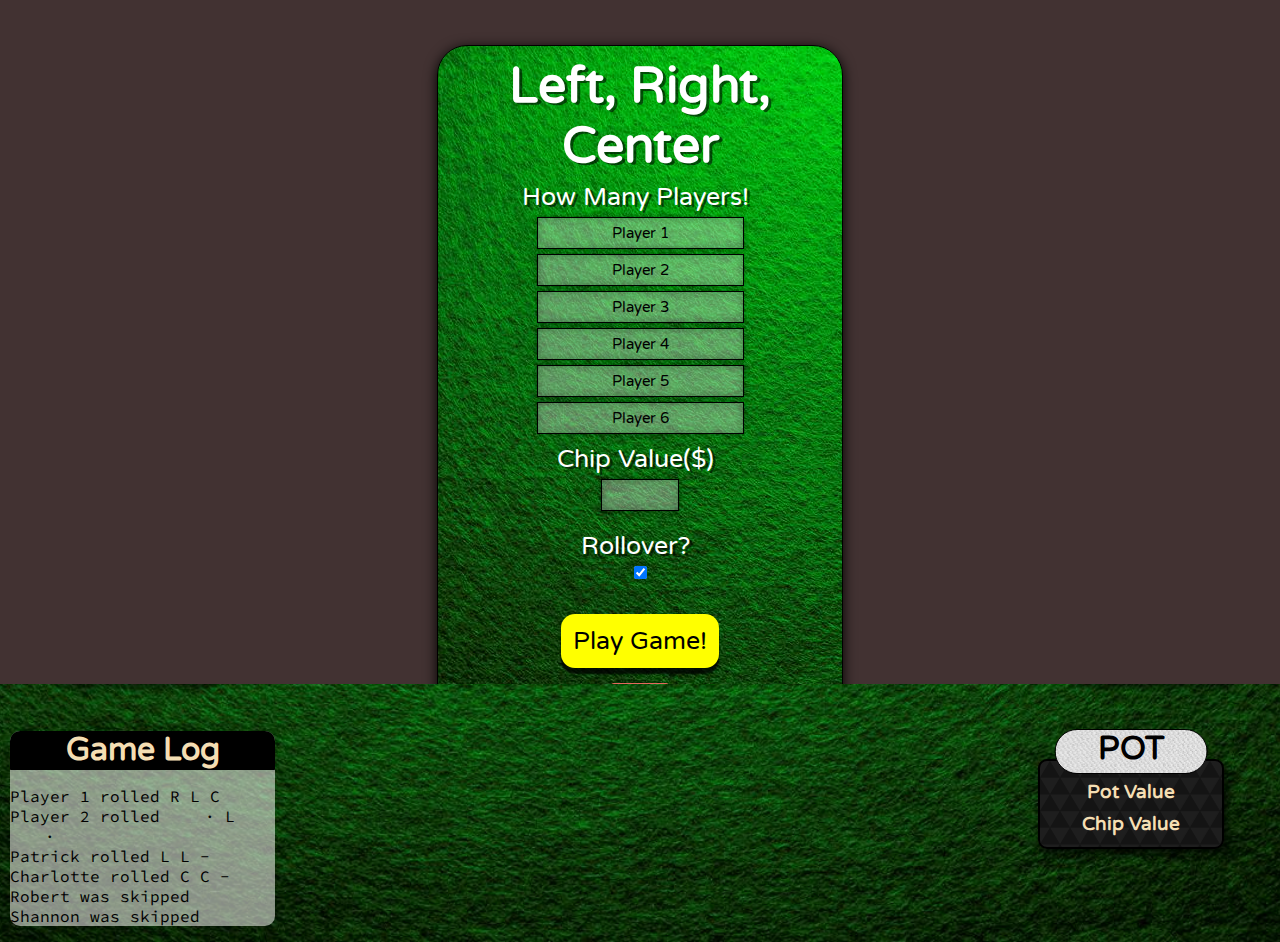
<file: index.html>
<!--
    THIS PAGE WILL BE USED FOR THE HTML FOR 

send brett a list of concerns, questions, how to get started, things im blocked by WITH the sat work. 


    // <this is for what to do in javascript 

Page set up:
Grid 3X3 
stangingsLive    diceBox    menu            (id = header)
playerLeft    playerCurrent    playerRight   (id=player.container) 
gameLog       (nothing)       potLive       (id= footer)

standingsLive
 START make mock up of how it should look in game play.
    //JS: insert player name from input box to standingsLive. 
    //learn now to send input data to another page. 
    //learn how to make input box on page 1, that will appear from a drop down arrow

diceBox
    -START with how each side of the dice should look
        L C R < images? custom font? 
        DOT . < idk 
    FLEXBOX to place dice in grid location
    -button for ROLL 
    flex box button??
        // learn how to randomize dice. (transitions?)
        //learn how to make dice appear to roll in place.

menu
    button that makes a drop down menu
        Menu items:
        Rules (opens new page)
        Restart
        Restart with current settings

Player container
    card for current player
    displays name, player number, current chip value 
    each card has its own class (should I limit it to 6?) $$$$$$$$$$$$$$$

    -playerCurrent will appear larger in center with previous player to the right and next player on left

    START with mock up of player card

Game log 
    will display description of each move of the game.
    EX 
            "Player 1 rolled L C (DOT)"
            "Sean rolled (DOT) (DOT) R "
            "Sharon rolled L (DOT) - " < she only rolled 2 dice becuase chip value = 2
            "Robert was skipped" <<< this happens when a player have a chip value of 0

potLive
This will display the current value of all the chips in the pot. A increase of pot value will be determined by the chip value. 
when C is rolled on the dice, the chip will go to the POT, this will increase potValue by 1 chipValue.

Potlive UI will be simlar to the player card in design. 

START with player card then alter. 


????????????????????????????????????????????????????????????????????????????????????????????????????????????????
????????????????????????????????????????????????????????????????????????????????????????????????????????????????
????????????????????????????????????????????????????????????????????????????????????????????????????????????????

-How should I size each "item" in the grid? I have grid set at auto, so the biggest item in the each row will determine the width of the whole colum, for example, look at the dice. Its huge and the middle column is now huge.
 
-How do I set up the scroll on the gamelog?

-figure out how to make the DOT on the dice, and log
-how to center dot on dice. 




-->

<!--//////////////////////////////////////////////////////////////////////////////////////////////////////////-->
<!--//////////////////////////////////////////////////////////////////////////////////////////////////////////-->
<!--////////////////////////////////////////  This ends page description  ////////////////////////////////////-->
<!--//////////////////////////////////////////////////////////////////////////////////////////////////////////-->
<!--//////////////////////////////////////////////////////////////////////////////////////////////////////////-->


<!DOCTYPE html>
<html lang="en">
<head>
    <link href="https://fonts.googleapis.com/css?family=Varela+Round&display=swap" rel="stylesheet">
    <link href="https://fonts.googleapis.com/css?family=Source+Code+Pro&display=swap" rel="stylesheet">    
    <meta charset="UTF-8">
    <meta name="viewport" content="width=device-width, initial-scale=1.0">
    <meta http-equiv="X-UA-Compatible" content="ie=edge">
    <title>Left, Right, Center Online</title>
    <link rel="stylesheet" type="text/css" href="index.css">
</head>

<body>
       <div id="gameSetupMain">
                <form id="game-setup">
                    <h1>Left, Right, Center</h1>
                    <label for="playerNames"> How Many Players!</label>
                        <input class="playerNames" type="text" name="player1" value="Player 1">
                        <input class="playerNames" type="text" name="player2" value="Player 2">
                        <input class="playerNames" type="text" name="player3" value="Player 3">
                        <input class="playerNames" type="text" name="player4" value="Player 4">
                        <input class="playerNames" type="text" name="player5" value="Player 5">
                        <input class="playerNames" type="text" name="player6" value="Player 6">
                
                
                        <label for="Chip Value" id="chipValue">Chip Value($)</label>
                        <input type="number" id="chipValueInput" min="1" max="1000">
                
                        <label for="rollover.input" class="toolTip"> Rollover?
                            <span class="toolTipText">A roll over occurs when a the last player rolls a CENTER on his/her last chip.  In RollOver game play, a new game will start with all the current players and the POT will contain all chips from previous game. <br> <br> Essentially, you are starting a new game with the same players all their money from the previous game will start in the POT VALUE</span>
                        </label>
                        <input type="checkbox" name="rollover.input" checked>
                            <span class="checkmark"></span>
            
                        <button type='submit' id="submitButton">Play Game!</button>
                        <input type="reset" id="reset">
                </form>
            </div>
    <div class="wrapper">
<!--HTML for Current Standing of each player in game-->        
        <div class="standingsLive">
            <div class="currentStandings-containter">
                <h1>Current Standings</h1>
                <ol id="scoreBoard">
                </ol>      
            </div>
        </div>
<!--HTML for DICE-->        
<!--
See the Pen https://codepen.io/desandro/pen/KRWjzm
Rotate cube by Dave DeSandro https://codepen.io/desandro
-->
        <div class="diceBox">
                <div class="flex">
                        <div class="scene">
                          <div class="cube">
                            <div class="cube__face cube__face--front">*</div>
                            <div class="cube__face cube__face--back">*</div>
                            <div class="cube__face cube__face--right">R</div>
                            <div class="cube__face cube__face--left">L</div>
                            <div class="cube__face cube__face--top">C</div>
                            <div class="cube__face cube__face--bottom">*</div>
                          </div>
                        </div>
                        <div class="scene">
                          <div class="cube">
                            <div class="cube__face cube__face--front">*</div>
                            <div class="cube__face cube__face--back">*</div>
                            <div class="cube__face cube__face--right">R</div>
                            <div class="cube__face cube__face--left">L</div>
                            <div class="cube__face cube__face--top">C</div>
                            <div class="cube__face cube__face--bottom">*</div>
                          </div>
                        </div>
                        <div class="scene">
                          <div class="cube">
                            <div class="cube__face cube__face--front">*</div>
                            <div class="cube__face cube__face--back">*</div>
                            <div class="cube__face cube__face--right">R</div>
                            <div class="cube__face cube__face--left">L</div>
                            <div class="cube__face cube__face--top">C</div>
                            <div class="cube__face cube__face--bottom">*</div>
                          </div>
                        </div>
                    </div>
                <div class="buttons">
                    <button type='submit' id="submitButton" onclick="rollallTheDice();">Roll</button>
                    <button id="nextTurn" onclick="nextTurn(); updateScoreboard()">Next Turn</button>
                </div>
                  
        </div>

<!--HTML for Menu and menu items -->        

        <div class="menuBox">
            <div class="dropdown">
                <button class="dropbtn">Menu</button>
                <div class="dropdown-content">
                    <a href="#">Restart</a>
                    <a href="#">Restart with current settings</a>
                    <a href="rules.html" target="_blank">Rules</a> 
                    <a href="https://www.amazon.com/LCR%C2%AE-Left-Center-RightTM-Dice/dp/B003I64OT6" target="_blank">Buy LCR Dice</a>
                </div>
            </div>

<!--HTML for Player card-->        
 
        </div>
        <div class="playerLeft">
                <div class="playerCard">
                        <div class="nameBox">
                            <h1></h1>
                        </div>  
                        <div class="chipBox">
                            <img src="poker-chip.svg" class="chipimg">
                            <img src="poker-chip.svg" class="chipimg">
                            <img src="poker-chip.svg" class="chipimg">
                        </div>
                    </div>

        </div>
        <div class="playerCurrent">
                <div class="playerCard">
                        <div class="nameBox">
                            <h1></h1>
                        </div>  
                        <div class="chipBox">
                            <img src="poker-chip.svg" class="chipimg">
                            <img src="poker-chip.svg" class="chipimg">
                            <img src="poker-chip.svg" class="chipimg">
                        </div>
                    </div>             

        </div>
        <div class="playerRight">
                <div class="playerCard">
                        <div class="nameBox">
                            <h1></h1>
                        </div>  
                        <div class="chipBox">
                            <img src="poker-chip.svg" class="chipimg">
                            <img src="poker-chip.svg" class="chipimg">
                            <img src="poker-chip.svg" class="chipimg">
                        </div>
                    </div>

        </div>
<!--HTML for game log, what each move produced-->        

        <div class="gameLogBox">
            <div class="gameLog-container">
                <h1>Game Log</h1>
                    <p class="logBox">
                        Player 1 rolled R L C 
                        <br>
                        Player 2 rolled  <span class="dot">&#183;</span>  L  <span class="dot">&#183;</span>  
                        <br>
                        Patrick rolled  L L -
                        <br>
                        Charlotte rolled C C -
                        <br>
                        Robert was skipped
                        <br>
                        Shannon was skipped
                        <br>
                    
                    </p> 
            </div>
        </div>
<!--HTML for BLANK SPACE-->        

        <div class="NONE"></div>

<!--HTML for Current value of pot-->        

        <div class="potLiveBox">
            <div class="potCard">
                <div class="topBox">
                <h1>POT</h1>
                </div>  
                <div class="potValueBox">
                    <h3>Pot Value</h3>
                    <p id='potValueJS'></p>
                    <h3>Chip Value</h3>
                    <p id="chipValueJS"></p>
                </div>
            </div>
        </div>

    </div>


<script src="index.js"></script> 
</body>
</html>
</file>
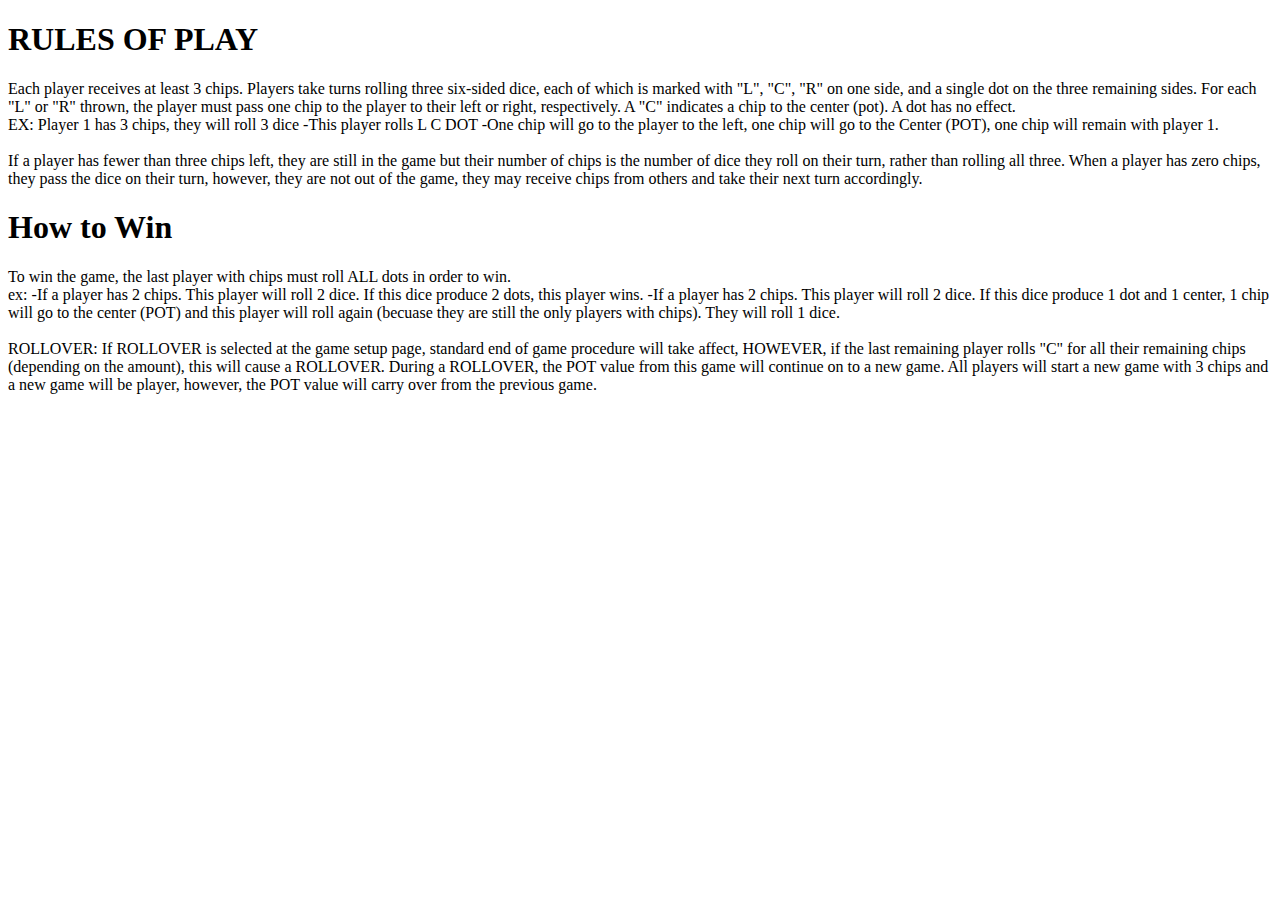
<file: rules.html>
<!DOCTYPE html>
<html lang="en">
<head>
    <meta charset="UTF-8">
    <meta name="viewport" content="width=device-width, initial-scale=1.0">
    <meta http-equiv="X-UA-Compatible" content="ie=edge">
    <title>Document</title>
</head>
<body>
    
    <h1>RULES OF PLAY </h1>
    <p>
        Each player receives at least 3 chips. Players take turns rolling three six-sided dice, each of which is marked with "L", "C", "R" on one side, and a single dot on the three remaining sides. For each "L" or "R" thrown, the player must pass one chip to the player to their left or right, respectively. A "C" indicates a chip to the center (pot). A dot has no effect.
        <br>
        EX:
        Player 1 has 3 chips, they will roll 3 dice
            -This player rolls L  C  DOT
            -One chip will go to the player to the left, one chip will go to the Center (POT), one chip will remain with player 1. 
        <br>
        <br>
        If a player has fewer than three chips left, they are still in the game but their number of chips is the number of dice they roll on their turn, rather than rolling all three. When a player has zero chips, they pass the dice on their turn, however, they are not out of the game, they may receive chips from others and take their next turn accordingly.  
    </p>
    <h1>How to Win</h1>
    <p>
        To win the game, the last player with chips must roll ALL dots in order to win. 
        <br>
            ex: 
            -If a player has 2 chips. This player will roll 2 dice. If this dice produce 2 dots, this player wins.
            -If a player has 2 chips. This player will roll 2 dice. If this dice produce 1 dot and 1 center, 1 chip will go to the center (POT) and this player will roll again (becuase they are still the only players with chips). They will roll 1 dice. 
        <br>
        <br>
        ROLLOVER: If ROLLOVER is selected at the game setup page, standard end of game procedure will take affect, HOWEVER, if the last remaining player rolls "C" for all their remaining chips (depending on the amount), this will cause a ROLLOVER. During a ROLLOVER, the POT value from this game will continue on to a new game. All players will start a new game with 3 chips and a new game will be player, however, the POT value will carry over from the previous game. 
    </p>
</body>
</html>
</file>
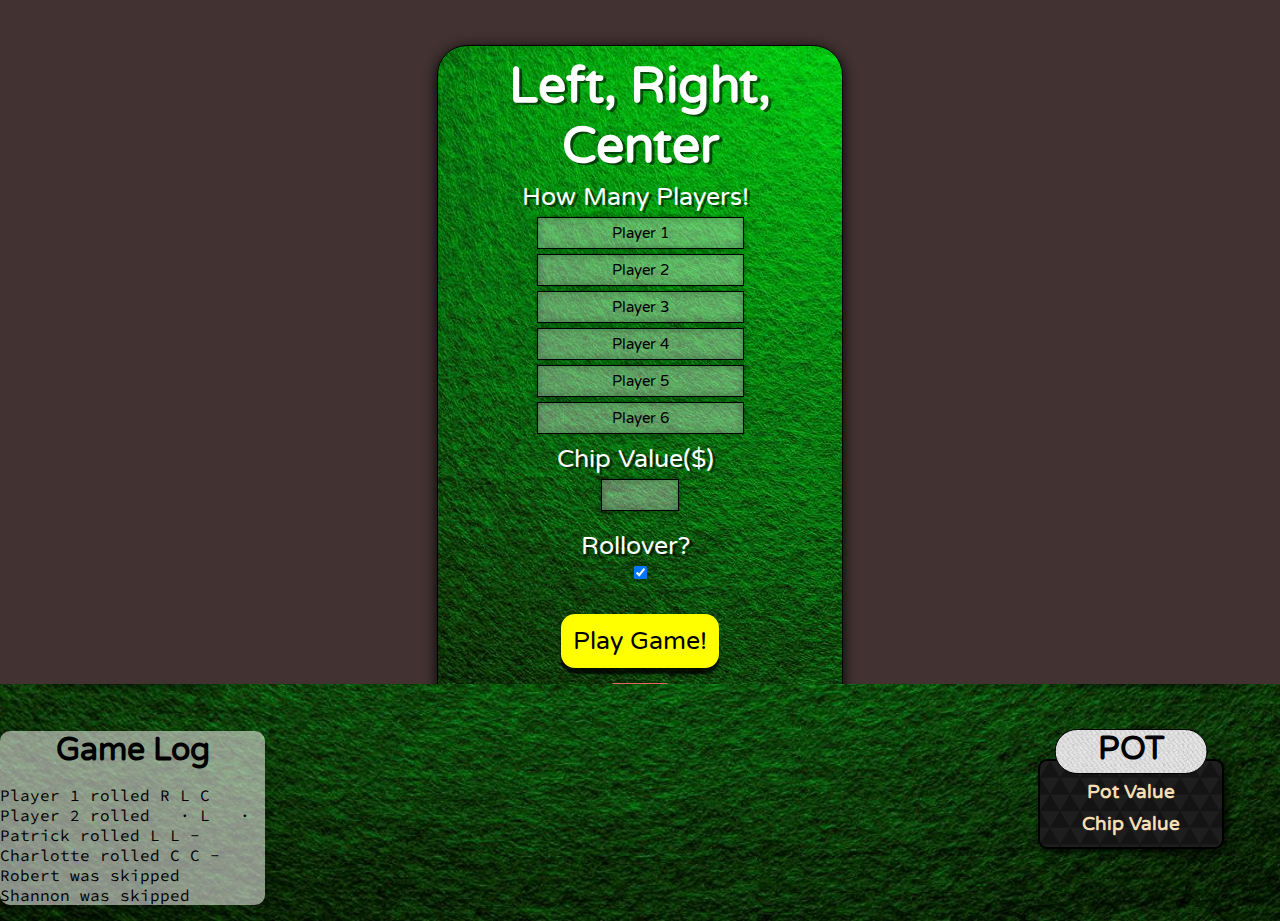
<file: SandBox/LCR_page2_SB.html>
<!--
    THIS PAGE WILL BE USED FOR THE HTML FOR 

send brett a list of concerns, questions, how to get started, things im blocked by WITH the sat work. 


    // <this is for what to do in javascript 

Page set up:
Grid 3X3 
stangingsLive    diceBox    menu            (id = header)
playerLeft    playerCurrent    playerRight   (id=player.container) 
gameLog       (nothing)       potLive       (id= footer)

standingsLive
 START make mock up of how it should look in game play.
    //JS: insert player name from input box to standingsLive. 
    //learn now to send input data to another page. 
    //learn how to make input box on page 1, that will appear from a drop down arrow

diceBox
    -START with how each side of the dice should look
        L C R < images? custom font? 
        DOT . < idk 
    FLEXBOX to place dice in grid location
    -button for ROLL 
    flex box button??
        // learn how to randomize dice. (transitions?)
        //learn how to make dice appear to roll in place.

menu
    button that makes a drop down menu
        Menu items:
        Rules (opens new page)
        Restart
        Restart with current settings

Player container
    card for current player
    displays name, player number, current chip value 
    each card has its own class (should I limit it to 6?) $$$$$$$$$$$$$$$

    -playerCurrent will appear larger in center with previous player to the right and next player on left

    START with mock up of player card

Game log 
    will display description of each move of the game.
    EX 
            "Player 1 rolled L C (DOT)"
            "Sean rolled (DOT) (DOT) R "
            "Sharon rolled L (DOT) - " < she only rolled 2 dice becuase chip value = 2
            "Robert was skipped" <<< this happens when a player have a chip value of 0

potLive
This will display the current value of all the chips in the pot. A increase of pot value will be determined by the chip value. 
when C is rolled on the dice, the chip will go to the POT, this will increase potValue by 1 chipValue.

Potlive UI will be simlar to the player card in design. 

START with player card then alter. 


????????????????????????????????????????????????????????????????????????????????????????????????????????????????
????????????????????????????????????????????????????????????????????????????????????????????????????????????????
????????????????????????????????????????????????????????????????????????????????????????????????????????????????

-How should I size each "item" in the grid? I have grid set at auto, so the biggest item in the each row will determine the width of the whole colum, for example, look at the dice. Its huge and the middle column is now huge.
 
-How do I set up the scroll on the gamelog?

-figure out how to make the DOT on the dice, and log
-how to center dot on dice. 




-->

<!--//////////////////////////////////////////////////////////////////////////////////////////////////////////-->
<!--//////////////////////////////////////////////////////////////////////////////////////////////////////////-->
<!--////////////////////////////////////////  This ends page description  ////////////////////////////////////-->
<!--//////////////////////////////////////////////////////////////////////////////////////////////////////////-->
<!--//////////////////////////////////////////////////////////////////////////////////////////////////////////-->


<!DOCTYPE html>
<html lang="en">
<head>
    <link href="https://fonts.googleapis.com/css?family=Varela+Round&display=swap" rel="stylesheet">
    <link href="https://fonts.googleapis.com/css?family=Source+Code+Pro&display=swap" rel="stylesheet">    
    <meta charset="UTF-8">
    <meta name="viewport" content="width=device-width, initial-scale=1.0">
    <meta http-equiv="X-UA-Compatible" content="ie=edge">
    <title>Left, Right, Center Online</title>
    <link rel="stylesheet" type="text/css" href="LCR_page2_SB.css">
</head>

<body>
       <div id="gameSetupMain">
                <form id="game-setup">
                    <h1>Left, Right, Center</h1>
                    <label for="playerNames"> How Many Players!</label>
                        <input class="playerNames" type="text" name="player1" value="Player 1">
                        <input class="playerNames" type="text" name="player2" value="Player 2">
                        <input class="playerNames" type="text" name="player3" value="Player 3">
                        <input class="playerNames" type="text" name="player4" value="Player 4">
                        <input class="playerNames" type="text" name="player5" value="Player 5">
                        <input class="playerNames" type="text" name="player6" value="Player 6">
                
                
                        <label for="Chip Value" id="chipValue">Chip Value($)</label>
                        <input type="number" id="chipValueInput" min="1" max="1000">
                
                        <label for="rollover.input" class="toolTip"> Rollover?
                            <span class="toolTipText">A roll over occurs when a the last player rolls a CENTER on his/her last chip.  In RollOver game play, a new game will start with all the current players and the POT will contain all chips from previous game. <br> <br> Essentially, you are starting a new game with the same players all their money from the previous game will start in the POT VALUE</span>
                        </label>
                        <input type="checkbox" name="rollover.input" checked>
                            <span class="checkmark"></span>
            
                        <button type='submit' id="submitButton">Play Game!</button>
                        <input type="reset" id="reset">
                </form>
            </div>
    <div class="wrapper">
<!--HTML for Current Standing of each player in game-->        
        <div class="standingsLive">
            <div class="currentStandings-containter">
                <h1>Current Standings</h1>
                <ol id="scoreBoard">
                </ol>      
            </div>
        </div>
<!--HTML for DICE-->        
<!--
See the Pen https://codepen.io/desandro/pen/KRWjzm
Rotate cube by Dave DeSandro https://codepen.io/desandro
-->
        <div class="diceBox">
                <div class="flex">
                        <div class="scene">
                          <div class="cube">
                            <div class="cube__face cube__face--front">*</div>
                            <div class="cube__face cube__face--back">*</div>
                            <div class="cube__face cube__face--right">R</div>
                            <div class="cube__face cube__face--left">L</div>
                            <div class="cube__face cube__face--top">C</div>
                            <div class="cube__face cube__face--bottom">*</div>
                          </div>
                        </div>
                        <div class="scene">
                          <div class="cube">
                            <div class="cube__face cube__face--front">*</div>
                            <div class="cube__face cube__face--back">*</div>
                            <div class="cube__face cube__face--right">R</div>
                            <div class="cube__face cube__face--left">L</div>
                            <div class="cube__face cube__face--top">C</div>
                            <div class="cube__face cube__face--bottom">*</div>
                          </div>
                        </div>
                        <div class="scene">
                          <div class="cube">
                            <div class="cube__face cube__face--front">*</div>
                            <div class="cube__face cube__face--back">*</div>
                            <div class="cube__face cube__face--right">R</div>
                            <div class="cube__face cube__face--left">L</div>
                            <div class="cube__face cube__face--top">C</div>
                            <div class="cube__face cube__face--bottom">*</div>
                          </div>
                        </div>
                    </div>
                <div class="buttons">
                    <button type='submit' id="submitButton" onclick="rollallTheDice();">Roll</button>
                    <button id="nextTurn" onclick="nextTurn(); updateScoreboard()">Next Turn</button>
                </div>
                  
        </div>

<!--HTML for Menu and menu items -->        

        <div class="menuBox">
            <div class="dropdown">
                <button class="dropbtn">Menu</button>
                <div class="dropdown-content">
                    <a href="#">Restart</a>
                    <a href="#">Restart with current settings</a>
                    <a href="rules.html" target="_blank">Rules</a> 
                    <a href="https://www.amazon.com/LCR%C2%AE-Left-Center-RightTM-Dice/dp/B003I64OT6" target="_blank">Buy LCR Dice</a>
                </div>
            </div>

<!--HTML for Player cards-->        
 
        </div>
        <div class="playerLeft">
                <div class="playerCard">
                        <div class="nameBox">
                            <h1></h1>
                        </div>  
                        <div class="chipBox">
                            <img src="poker-chip(1).svg" class="chipimg">
                            <img src="poker-chip(1).svg" class="chipimg">
                            <img src="poker-chip(1).svg" class="chipimg">
                        </div>
                    </div>

        </div>
        <div class="playerCurrent">
                <div class="playerCard">
                        <div class="nameBox">
                            <h1></h1>
                        </div>  
                        <div class="chipBox">
                            <img src="poker-chip(1).svg" class="chipimg">
                            <img src="poker-chip(1).svg" class="chipimg">
                            <img src="poker-chip(1).svg" class="chipimg">
                        </div>
                    </div>             

        </div>
        <div class="playerRight">
                <div class="playerCard">
                        <div class="nameBox">
                            <h1></h1>
                        </div>  
                        <div class="chipBox">
                            <img src="poker-chip(1).svg" class="chipimg">
                            <img src="poker-chip(1).svg" class="chipimg">
                            <img src="poker-chip(1).svg" class="chipimg">
                        </div>
                    </div>

        </div>
<!--HTML for game log, what each move produced-->        

        <div class="gameLogBox">
            <div class="gameLog-container">
                <h1>Game Log</h1>
                    <p class="logBox">
                        Player 1 rolled R L C 
                        <br>
                        Player 2 rolled  <span class="dot">&#183;</span>  L  <span class="dot">&#183;</span>  
                        <br>
                        Patrick rolled  L L -
                        <br>
                        Charlotte rolled C C -
                        <br>
                        Robert was skipped
                        <br>
                        Shannon was skipped
                        <br>
                    
                    </p> 
            </div>
        </div>
<!--HTML for BLANK SPACE-->        

        <div class="NONE"></div>

<!--HTML for Current value of pot-->        

        <div class="potLiveBox">
            <div class="potCard">
                <div class="topBox">
                <h1>POT</h1>
                </div>  
                <div class="potValueBox">
                    <h3>Pot Value</h3>
                    <p id='potValueJS'></p>
                    <h3>Chip Value</h3>
                    <p id="chipValueJS"></p>
                </div>
            </div>
        </div>

    </div>


<script src="index_SB.js"></script> 
</body>
</html>
</file>
<file: index.css>
html{
    background-image: url(green-soft-fabric-texture-background.jpg);
	font-family: 'Varela Round', sans-serif;
	background-position: center;
	background-repeat: no-repeat;
	background-size: cover;

}
html, body{
  margin: 0px;
  padding:0px;
}
/*============================================================================================
  =========================CSS for main modal game setup======================================
  ============================================================================================
*/

#gameSetupMain{
	background-color: rgb(66, 50, 50);
font-family: 'Varela Round', sans-serif;
font-size: 25px;
color: white;
position: fixed;
width: 100%;
z-index: 100;
overflow: auto;
text-shadow: 3px 2px 0px rgba(0, 0, 0, 0.55);
}

/* this is use to hide the modal window when the game is in play. Visability:hidden will make this happend. JS will inset a class="hidden" to #gameSetupMain div when button is clicked */

.hidden{
  display:none;
}


#game-setup{
	background-image: url('green-soft-fabric-texture-background.jpg');
	padding: 10px;
	width: 30%;
	margin: 0 auto;
	top: 5vh;
	position: relative;
  border-radius: 30px;
  box-shadow: 0px 3px 13px rgb(0, 0, 0);
  border: 1px solid black;}

label, select, input, h1, button{
	display: block;
	text-align: center;
	margin: 0 auto;	
	margin-bottom: 5px;

}
#chipValue{
	margin-top:10px;

}

.playerNames, #chipValueInput{
  box-shadow: inset 0 0 8px rgba(0, 0, 0, 0.28), 0px 0 5px rgba(0, 0, 0, 0.43);
  padding: 6px;
  background: rgba(255, 255, 255, 0.349);
  font-family: inherit;
  font-size: 15px;
  border: 1px solid black;
}

#game-setup h1{
  font-size: 50px;
  margin-bottom: 6px;
}
}

#submitButton{
	color: black;
	background-color: yellow;
	border-radius: 14px;
	border: 0px;
	font-size: 10px;
	padding: 12px;
	box-shadow: 0px 6px 2px rgba(0,0,0,0.8);
	cursor: pointer;
	font-family: inherit
}

#submitButton:hover {
	transform: scale(1.08); 

}
#submitButton:active {
	position:relative;
	top:2px;

}

/*============================================================================================
  ==========================reset button style ===============================================
  ============================================================================================
*/

#reset{
	box-shadow: inset 0px 39px 0px -24px #e67a73;
	background-color: #e4685d;
	border-radius: 4px;
	border: 1px solid #e4685d;
	cursor: pointer;
	color: #ffffff;
	font-family: inherit;
	font-size: 13px;
	padding: 6px 12px;
	text-decoration: none;
	text-shadow: 0px 1px 0px #b23e35;
	margin-top: 15px;

}
#reset:hover {
	background-color:#e4685d;
	box-shadow: 0px 5px 13px rgba(0,0,0,0.8);

}
#reset:active {
	position:relative;
	top:2px;
}

/*============================================================================================
  ==========================Tooltip Style ====================================================
  ============================================================================================
*/
.toolTip {
	position: relative;

	margin-top:20px;

  }

  .toolTipText{
	font-size: 17px;
  }
  
  .toolTip .toolTipText {
	visibility: hidden;
	width: 65%;
	background-color: #ffffffe3;
	border: 1px solid black;
	color: #000;
	text-align: center;
	border-radius: 6px;
	padding: 5px 0;
	position: absolute;
	z-index: 1;
	top: -32px;
  left: 65%;
  text-shadow: 0px 0px 0px rgba(0, 0, 0, 0.0)
  }
  
  .toolTip:hover .toolTipText {
	visibility: visible;
  }

/*
//////////////////////////////////////////////////////////////////////////////////////////////////////////
////////////////////////////////////////  CSS for page layout ////////////////////////////////////////////
//////////////////////////////////////////////////////////////////////////////////////////////////////////
*/ 

.wrapper{
    display: grid;
	grid-template-columns: repeat(3, auto);
}

/*
//////////////////////////////////////////////////////////////////////////////////////////////////////////
////////////////////////////////////////  CSS for currentStandings ///////////////////////////////////////
//////////////////////////////////////////////////////////////////////////////////////////////////////////
*/ 

span{
  margin-left: 35px;
}
li{
	margin: 0px;
	color: white;
	text-shadow: 2px 2px 1px black;
	padding: 3px;
	font-size: 18px;

}




/*
//////////////////////////////////////////////////////////////////////////////////////////////////////////
////////////////////////////////////////  CSS for Dice  //////////////////////////////////////////////////
//////////////////////////////////////////////////////////////////////////////////////////////////////////
*/ 
.diceBox { box-sizing: border-box; }

.flex{
    display: flex;

}

.scene {
  width: 200px;
  height: 200px;
  margin: 25px;
  perspective: 400px;
  
}

.cube {
  width: 200px;
  height: 200px;
  position: relative;
  transform-style: preserve-3d;
  transform: translateZ(-100px);
  transition: transform .5s;
}

.cube.show-front  { transform: translateZ(-100px) rotateY(   0deg); }
.cube.show-right  { transform: translateZ(-100px) rotateY( -90deg); }
.cube.show-back   { transform: translateZ(-100px) rotateY(-180deg); }
.cube.show-left   { transform: translateZ(-100px) rotateY(  90deg); }
.cube.show-top    { transform: translateZ(-100px) rotateX( -90deg); }
.cube.show-bottom { transform: translateZ(-100px) rotateX(  90deg); }

.cube__face {
  position: absolute;
  width: 200px;
  height: 200px;
  border: 10px solid black;
  line-height: 200px;
  font-size: 100px;
  color: black;
  text-align: center;
  font-family: 'Varela Round', sans-serif;
  background-color: whitesmoke;
  text-shadow: 2px 2px 0 rgba(0, 0, 0, 0.3);
  border-radius: 20px;
}
/*
.cube__face--front  { background: hsla(  0, 100%, 50%, 0.7); }
.cube__face--right  { background: hsla( 60, 100%, 50%, 0.7); }
.cube__face--back   { background: hsla(120, 100%, 50%, 0.7); }
.cube__face--left   { background: hsla(180, 100%, 50%, 0.7); }
.cube__face--top    { background: hsla(240, 100%, 50%, 0.7); }
.cube__face--bottom { background: hsla(300, 100%, 50%, 0.7); }
*/


.cube__face--front  { transform: rotateY(  0deg) translateZ(100px); }
.cube__face--right  { transform: rotateY( 90deg) translateZ(100px); }
.cube__face--back   { transform: rotateY(180deg) translateZ(100px); }
.cube__face--left   { transform: rotateY(-90deg) translateZ(100px); }
.cube__face--top    { transform: rotateX( 90deg) translateZ(100px); }
.cube__face--bottom { transform: rotateX(-90deg) translateZ(100px); }

label { margin-right: 10px; }

.cube-r{
    float: right;

}

/* -----------------           Roll button CSS        -------------------*/
#submitButton{
	color: black;
	background-color: yellow;
	border-radius: 14px;
	border: 0px;
	font-size: 25px;
	padding: 12px;
	box-shadow: 0px 6px 2px rgba(0,0,0,0.8);
	cursor: pointer;
	font-family: inherit;

}
#submitButton:hover {
	transform: scale(1.08); 

}
#submitButton:active {
	position:relative;
	top:2px;
}

#nextTurn{
	color: black;
	background-color: rgb(255, 0, 191);
	border-radius: 14px;
	border: 0px;
	margin-top: 30px;
	font-size: 16px;
	padding: 12px;
	box-shadow: 0px 6px 2px rgba(0,0,0,0.8);
	cursor: pointer;
	font-family: inherit;

}
#nextTurn:hover {
	transform: scale(1.08); 

}
#nextTurn:active {
	position:relative;
	top:2px;

}
.buttons{
  margin-top: 10px;
}

/*
//////////////////////////////////////////////////////////////////////////////////////////////////////////
////////////////////////////////////////  CSS for menu /// // ////////////////////////////////////////////
//////////////////////////////////////////////////////////////////////////////////////////////////////////
*/ 

.dropbtn {
	background-image: url("dark-triangles.png");
	color: white;
	padding: 16px;
	font-size: 16px;
	border: 1px solid black;
	border-radius: 36px;
	position: relative;
	top: 10px;
	box-shadow: 0px 4px 2px rgba(0, 0, 0, 0.54);
	font-family: 'Varela Round', sans-serif;
}
.dropbtn:hover{
  transform: scale(1.08);
}

  
  .dropdown {
    position: relative;
    display: inline-block;
    float: right;
    right: 40px;
  
  }
  
  .dropdown-content {
    display: none;
    position: absolute;
    background-color: #f9f9f9;
    min-width: 160px;
    box-shadow: 0px 8px 16px 0px rgba(0,0,0,0.2);
    z-index: 1;
    right: 20px;
  }
  
  .dropdown-content a {
    color: black;
    padding: 12px 16px;
    text-decoration: none;
    display: block;
  }
  
  .dropdown-content a:hover {
      background-color: #d7c7c7;
    }
  
  .dropdown:hover .dropdown-content {
    display: block;
  }
  
  .dropdown:hover .dropbtn {
    background-color: rgb(29, 112, 80);

  }

/*
//////////////////////////////////////////////////////////////////////////////////////////////////////////
////////////////////////////////////////  CSS for playercard /////////////////////////////////////////////
//////////////////////////////////////////////////////////////////////////////////////////////////////////
*/ 

    .playerCard{
        position: relative;
        margin: 50px;
    }
    .chipimg{
        width: 50px;
        padding-top: 35px;
     }
    .nameBox{
        position: absolute;
        width: 81%;
        border: 1px solid black;
        border-radius: 23px;
        top: -30px;
        transform: translate(-50%, 0);
        left: 50%;
        background-image: url("dark-triangles.png");
        color:whitesmoke;

    }
    h1{
        text-align: center;
        border-radius: 10px;
        position: relative;
    }
    .chipBox{
        border: 2px solid rgb(75, 34, 34);
        text-align: center;
        width: 100%;
        border-radius: 9px;
        padding: 27px;
        box-sizing: border-box;
        background-image: url("cheap_diagonal_fabric.png");
        box-shadow: 3px 4px 10px rgba(0,0,0,0.8);

}





/*
//////////////////////////////////////////////////////////////////////////////////////////////////////////
////////////////////////////////////////  CSS for gameLog ////////////////////////////////////////////////
//////////////////////////////////////////////////////////////////////////////////////////////////////////
*/ 

 .logBox{
    font-family: 'Source Code Pro', monospace;
 }

 .gameLog-container{
    background-color: #fbf7f78a;
    border-radius: 10px;
	box-shadow: 0px 8px 16px 0px rgba(0,0,0,0.2);
	position: relative;
	left: 10px;
 }
 .gameLog-container h1 {
    border-bottom: 1px solid black;
    border-radius: 10px 10px 1px 1px;
    background-color: black;
	color: wheat;
 }

/*
//////////////////////////////////////////////////////////////////////////////////////////////////////////
////////////////////////////////////////  CSS for potValue // ////////////////////////////////////////////
//////////////////////////////////////////////////////////////////////////////////////////////////////////
*/ 

.potLiveBox {
  margin: 23px;
}

.potCard{
    width: 85%;
    position: relative;
    top: 5px;
  }
.topBox{
  position: absolute;
  width: 81%;
  border: 1px solid black;
  border-radius: 23px;
  top: -30px;
  transform: translate(-50%, 0);
  left: 50%;
  color: black;
  background-image: url("cheap_diagonal_fabric.png");

}
h1{
    text-align: center;
    border-radius: 10px;
    position: relative;
}
.potValueBox{
  border: 2px solid #000;
  text-align: center;
  width: 100%;
  border-radius: 9px;
  padding: 10px;
  box-sizing: border-box;
  background-image: url("dark-triangles.png");
  color: wheat;
  box-shadow: 3px 4px 10px rgba(0,0,0,0.8);
}

.potValueBox h3 {
  margin: 2px;
  margin-top:10px;
}

.potValueBox p {
  margin:0px;
}
</file>
<file: SandBox/LCR_page2_SB.css>
html{
    background-image: url(green-soft-fabric-texture-background.jpg);
    background-size: cover;
    font-family: 'Varela Round', sans-serif;
}
html, body{
  margin: 0px;
  padding:0px;
}
/*============================================================================================
  =========================CSS for main modal game setup======================================
  ============================================================================================
*/

#gameSetupMain{
	background-color: rgb(66, 50, 50);
font-family: 'Varela Round', sans-serif;
font-size: 25px;
color: white;
position: fixed;
width: 100%;
z-index: 100;
overflow: auto;
text-shadow: 3px 2px 0px rgba(0, 0, 0, 0.55);
}

/* this is use to hide the modal window when the game is in play. Visability:hidden will make this happend. JS will inset a class="hidden" to #gameSetupMain div when button is clicked */

.hidden{
  display:none;
}


#game-setup{
	background-image: url('green-soft-fabric-texture-background.jpg');
	padding: 10px;
	width: 30%;
	margin: 0 auto;
	top: 5vh;
	position: relative;
  border-radius: 30px;
  box-shadow: 0px 3px 13px rgb(0, 0, 0);
  border: 1px solid black;}

label, select, input, h1, button{
	display: block;
	text-align: center;
	margin: 0 auto;	
	margin-bottom: 5px;

}
#chipValue{
	margin-top:10px;

}

.playerNames, #chipValueInput{
  box-shadow: inset 0 0 8px rgba(0, 0, 0, 0.28), 0px 0 5px rgba(0, 0, 0, 0.43);
  padding: 6px;
	background: rgba(255, 255, 255, 0.349);
	font-family: inherit;
  font-size: 15px;
  border: 1px solid black;
}

#game-setup h1{
  font-size: 50px;
  margin-bottom: 6px;
}
}

#submitButton{
	color: black;
	background-color: yellow;
	border-radius: 14px;
	border: 0px;
	font-size: 10px;
	padding: 12px;
	box-shadow: 0px 6px 2px rgba(0,0,0,0.8);
	cursor: pointer;
	font-family: inherit
}

#submitButton:hover {
	transform: scale(1.08); 

}
#submitButton:active {
	position:relative;
	top:2px;

}

/*============================================================================================
  ==========================reset button style ===============================================
  ============================================================================================
*/

#reset{
	box-shadow: inset 0px 39px 0px -24px #e67a73;
	background-color: #e4685d;
	border-radius: 4px;
	border: 1px solid #e4685d;
	cursor: pointer;
	color: #ffffff;
	font-family: inherit;
	font-size: 13px;
	padding: 6px 12px;
	text-decoration: none;
	text-shadow: 0px 1px 0px #b23e35;
	margin-top: 15px;

}
#reset:hover {
	background-color:#e4685d;
	box-shadow: 0px 5px 13px rgba(0,0,0,0.8);

}
#reset:active {
	position:relative;
	top:2px;
}

/*============================================================================================
  ==========================Tooltip Style ====================================================
  ============================================================================================
*/
.toolTip {
	position: relative;

	margin-top:20px;

  }

  .toolTipText{
	font-size: 17px;
  }
  
  .toolTip .toolTipText {
	visibility: hidden;
	width: 65%;
	background-color: #ffffffe3;
	border: 1px solid black;
	color: #000;
	text-align: center;
	border-radius: 6px;
	padding: 5px 0;
	position: absolute;
	z-index: 1;
	top: -32px;
  left: 65%;
  text-shadow: 0px 0px 0px rgba(0, 0, 0, 0.0)
  }
  
  .toolTip:hover .toolTipText {
	visibility: visible;
  }

/*
//////////////////////////////////////////////////////////////////////////////////////////////////////////
////////////////////////////////////////  CSS for page layout ////////////////////////////////////////////
//////////////////////////////////////////////////////////////////////////////////////////////////////////
*/ 

.wrapper{
    display: grid;
    grid-template-columns: repeat(3, auto);
}

/*
//////////////////////////////////////////////////////////////////////////////////////////////////////////
////////////////////////////////////////  CSS for currentStandings ///////////////////////////////////////
//////////////////////////////////////////////////////////////////////////////////////////////////////////
*/ 

span{
  margin-left: 20px;
}
li{
  margin:2px;

}




/*
//////////////////////////////////////////////////////////////////////////////////////////////////////////
////////////////////////////////////////  CSS for Dice  //////////////////////////////////////////////////
//////////////////////////////////////////////////////////////////////////////////////////////////////////
*/ 
.diceBox { box-sizing: border-box; }

.flex{
    display: flex;

}

.scene {
  width: 200px;
  height: 200px;
  margin: 25px;
  perspective: 400px;
  
}

.cube {
  width: 200px;
  height: 200px;
  position: relative;
  transform-style: preserve-3d;
  transform: translateZ(-100px);
  transition: transform .5s;
}

.cube.show-front  { transform: translateZ(-100px) rotateY(   0deg); }
.cube.show-right  { transform: translateZ(-100px) rotateY( -90deg); }
.cube.show-back   { transform: translateZ(-100px) rotateY(-180deg); }
.cube.show-left   { transform: translateZ(-100px) rotateY(  90deg); }
.cube.show-top    { transform: translateZ(-100px) rotateX( -90deg); }
.cube.show-bottom { transform: translateZ(-100px) rotateX(  90deg); }

.cube__face {
  position: absolute;
  width: 200px;
  height: 200px;
  border: 10px solid black;
  line-height: 200px;
  font-size: 100px;
  color: black;
  text-align: center;
  font-family: 'Varela Round', sans-serif;
  background-color: whitesmoke;
  text-shadow: 2px 2px 0 rgba(0, 0, 0, 0.3);
  border-radius: 20px;
}
/*
.cube__face--front  { background: hsla(  0, 100%, 50%, 0.7); }
.cube__face--right  { background: hsla( 60, 100%, 50%, 0.7); }
.cube__face--back   { background: hsla(120, 100%, 50%, 0.7); }
.cube__face--left   { background: hsla(180, 100%, 50%, 0.7); }
.cube__face--top    { background: hsla(240, 100%, 50%, 0.7); }
.cube__face--bottom { background: hsla(300, 100%, 50%, 0.7); }
*/


.cube__face--front  { transform: rotateY(  0deg) translateZ(100px); }
.cube__face--right  { transform: rotateY( 90deg) translateZ(100px); }
.cube__face--back   { transform: rotateY(180deg) translateZ(100px); }
.cube__face--left   { transform: rotateY(-90deg) translateZ(100px); }
.cube__face--top    { transform: rotateX( 90deg) translateZ(100px); }
.cube__face--bottom { transform: rotateX(-90deg) translateZ(100px); }

label { margin-right: 10px; }

.cube-r{
    float: right;

}

/* -----------------           Roll button CSS        -------------------*/
#submitButton{
	color: black;
	background-color: yellow;
	border-radius: 14px;
	border: 0px;
	font-size: 25px;
	padding: 12px;
	box-shadow: 0px 6px 2px rgba(0,0,0,0.8);
	cursor: pointer;
	font-family: inherit;

}
#submitButton:hover {
	transform: scale(1.08); 

}
#submitButton:active {
	position:relative;
	top:2px;
}

#nextTurn{
	color: black;
	background-color: rgb(255, 0, 191);
	border-radius: 14px;
	border: 0px;
	margin-top: 30px;
	font-size: 16px;
	padding: 12px;
	box-shadow: 0px 6px 2px rgba(0,0,0,0.8);
	cursor: pointer;
	font-family: inherit;

}
#nextTurn:hover {
	transform: scale(1.08); 

}
#nextTurn:active {
	position:relative;
	top:2px;

}
.buttons{
  margin-top: 10px;
}

/*
//////////////////////////////////////////////////////////////////////////////////////////////////////////
////////////////////////////////////////  CSS for menu /// // ////////////////////////////////////////////
//////////////////////////////////////////////////////////////////////////////////////////////////////////
*/ 

.dropbtn {
    background-image: url("dark-triangles.png");
    color: white;
    padding: 16px;
    font-size: 16px;
    border: none;
    cursor: pointer;
    border-radius: 36px;
    position: relative;
    top: 10px;
    box-shadow: 0px 6px 2px rgba(0,0,0,0.8);
}
.dropbtn:hover{
  transform: scale(1.08);
}

  
  .dropdown {
    position: relative;
    display: inline-block;
    float: right;
    right: 40px;
  
  }
  
  .dropdown-content {
    display: none;
    position: absolute;
    background-color: #f9f9f9;
    min-width: 160px;
    box-shadow: 0px 8px 16px 0px rgba(0,0,0,0.2);
    z-index: 1;
    right: 20px;
  }
  
  .dropdown-content a {
    color: black;
    padding: 12px 16px;
    text-decoration: none;
    display: block;
  }
  
  .dropdown-content a:hover {
      background-color: #d7c7c7;
    }
  
  .dropdown:hover .dropdown-content {
    display: block;
  }
  
  .dropdown:hover .dropbtn {
    background-color: rgb(29, 112, 80);

  }

/*
//////////////////////////////////////////////////////////////////////////////////////////////////////////
////////////////////////////////////////  CSS for playercard /////////////////////////////////////////////
//////////////////////////////////////////////////////////////////////////////////////////////////////////
*/ 

    .playerCard{
        position: relative;
        margin: 50px;
    }
    .chipimg{
        width: 50px;
        padding-top: 35px;
     }
    .nameBox{
        position: absolute;
        width: 81%;
        border: 1px solid black;
        border-radius: 23px;
        top: -30px;
        transform: translate(-50%, 0);
        left: 50%;
        background-image: url("dark-triangles.png");
        color:whitesmoke;

    }
    h1{
        text-align: center;
        border-radius: 10px;
        position: relative;
    }
    .chipBox{
        border: 2px solid rgb(75, 34, 34);
        text-align: center;
        width: 100%;
        border-radius: 9px;
        padding: 27px;
        box-sizing: border-box;
        background-image: url("cheap_diagonal_fabric.png");
        box-shadow: 3px 4px 10px rgba(0,0,0,0.8);

}





/*
//////////////////////////////////////////////////////////////////////////////////////////////////////////
////////////////////////////////////////  CSS for gameLog ////////////////////////////////////////////////
//////////////////////////////////////////////////////////////////////////////////////////////////////////
*/ 

 .logBox{
    font-family: 'Source Code Pro', monospace;
 }

 .gameLog-container{
    background-color: #fbf7f78a;
    border-radius: 10px;
    box-shadow: 0px 8px 16px 0px rgba(0,0,0,0.2);
 }

/*
//////////////////////////////////////////////////////////////////////////////////////////////////////////
////////////////////////////////////////  CSS for potValue // ////////////////////////////////////////////
//////////////////////////////////////////////////////////////////////////////////////////////////////////
*/ 

.potLiveBox {
  margin: 23px;
}

.potCard{
    width: 85%;
    position: relative;
    top: 5px;
  }
.topBox{
  position: absolute;
  width: 81%;
  border: 1px solid black;
  border-radius: 23px;
  top: -30px;
  transform: translate(-50%, 0);
  left: 50%;
  color: black;
  background-image: url("cheap_diagonal_fabric.png");

}
h1{
    text-align: center;
    border-radius: 10px;
    position: relative;
}
.potValueBox{
  border: 2px solid #000;
  text-align: center;
  width: 100%;
  border-radius: 9px;
  padding: 10px;
  box-sizing: border-box;
  background-image: url("dark-triangles.png");
  color: wheat;
  box-shadow: 3px 4px 10px rgba(0,0,0,0.8);
}

.potValueBox h3 {
  margin: 2px;
  margin-top:10px;
}

.potValueBox p {
  margin:0px;
}
</file>
